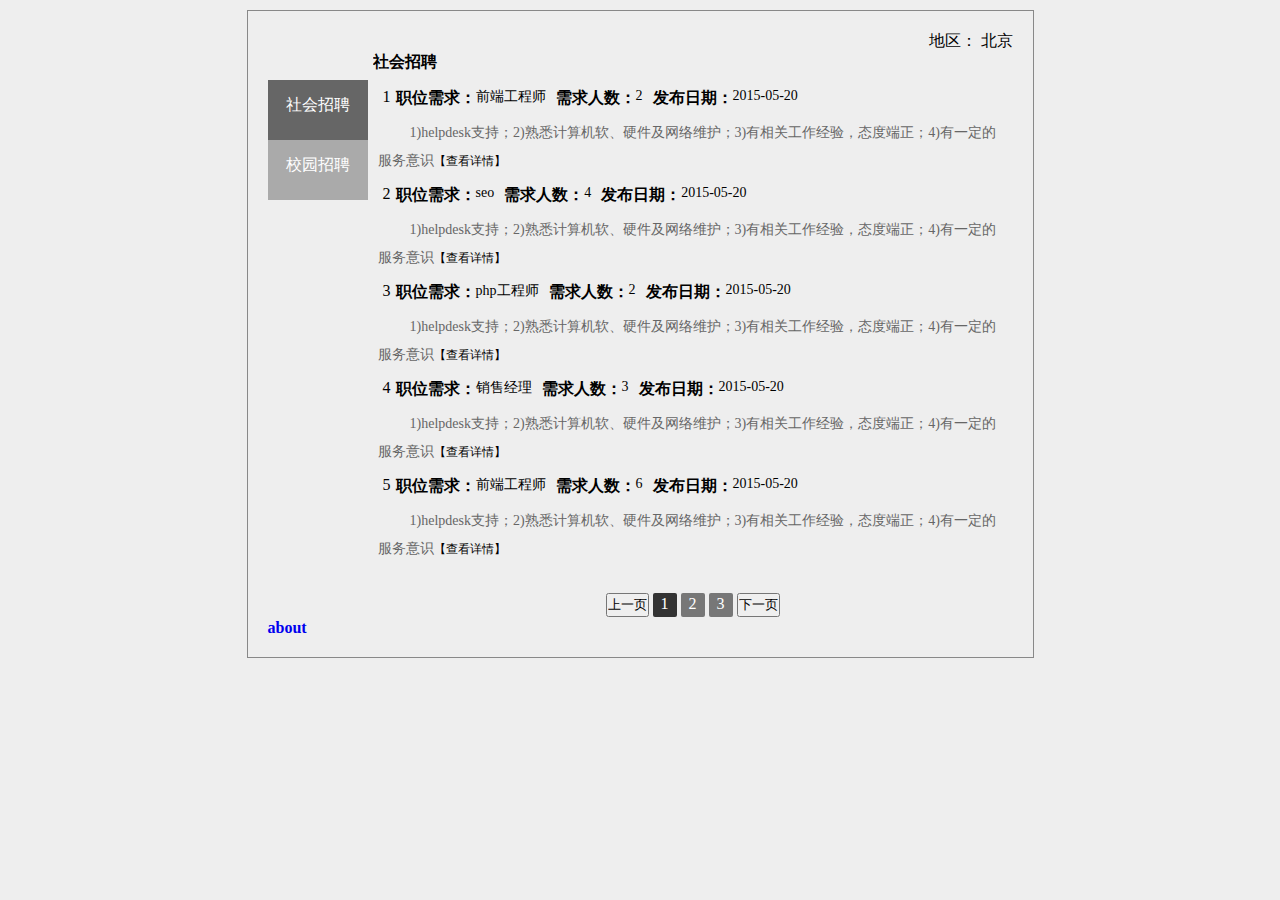
<file: index.html>
<!doctype html>
<html>

<head>
    <meta charset="utf-8">
    <title>无标题文档</title>
    <link rel="stylesheet" href="css/reset.css" />
    <link rel="stylesheet" type="text/css" href="./css/index.css">
    <script data-main="./js/index" src="./js/require.js"></script>
</head>

<body>
    <div id="box" class="box">
        <div class="select">
            <label>地区：</label>
            <div id="status">加载中...</div>
        </div>
        <div id="left">
            <a href="?world">社会招聘</a>
            <a href="?shool">校园招聘</a>
        </div>
        <div id="right">
            <h2>社会招聘</h2>
            <ul class="list" id="list"></ul>
            <div id="footer">
                <input type="button" value="上一页" />
                <div id="page"><!--<a href="javascript:;">1</a>--></div>
                <input type="button" value="下一页" />
            </div>
        </div>
        <strong><a href="./about.html">about</a></strong>
    </div>
</body>
</html>
</file>
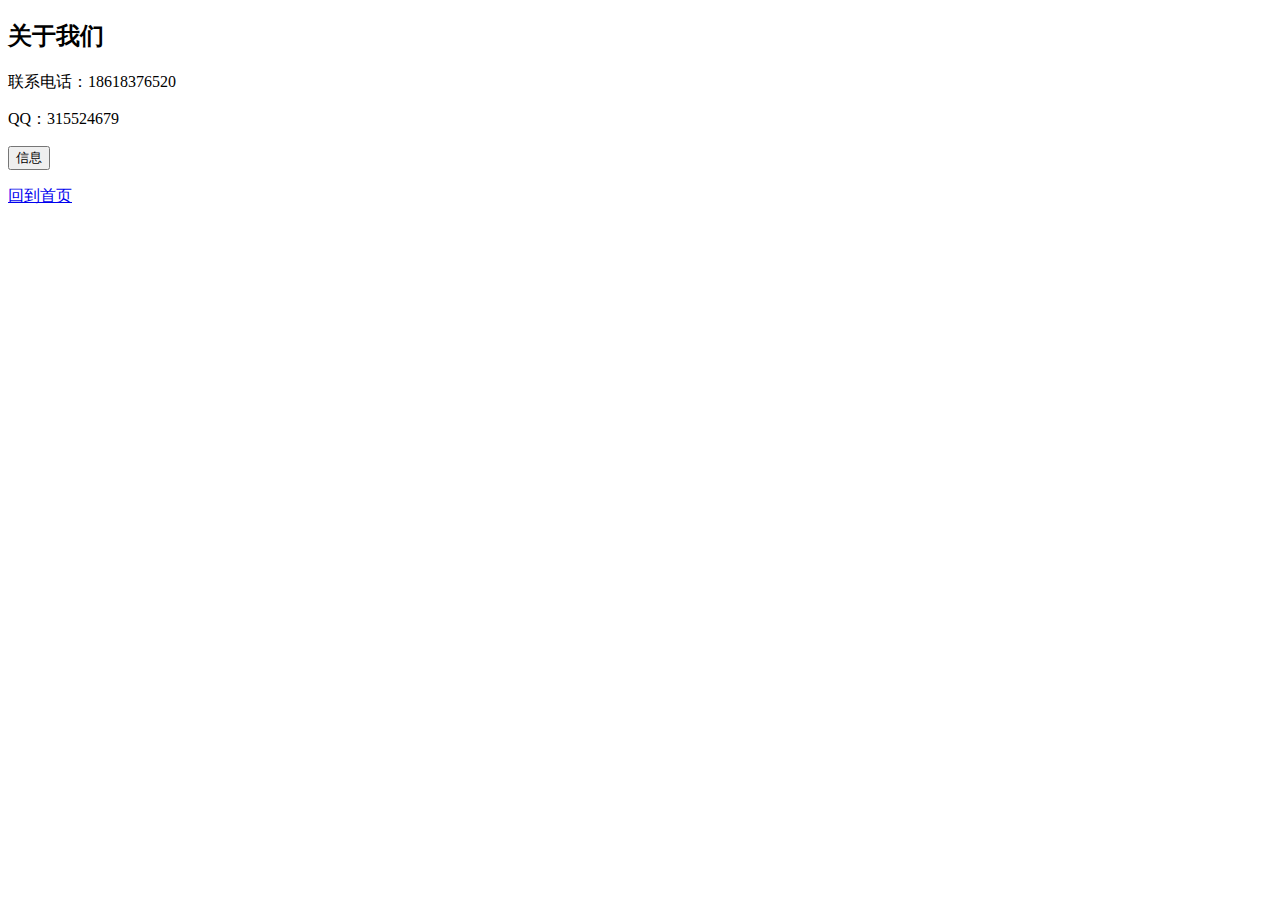
<file: about.html>
<!DOCTYPE html>
<html lang="en">
<head>
	<meta charset="UTF-8">
	<title>Document</title>
	<link rel="stylesheet" type="text/css" href="./css/tip.css">
	<script data-main="./js/about" src="./js/require.js"></script>
</head>
<body>
	<h2>关于我们</h2>
	<p>联系电话：18618376520</p>
	<p>QQ：315524679</p>
	<input type="button" value="信息" id="info">
	<p><a href="./index.html">回到首页</a></p>
</body>
</html>
</file>
<file: css/index.css>
h2 {
    padding: 0;
    margin: 0;
    font-size: 16px
}

.box {
    width: 745px;
    padding: 20px;
    border: 1px solid #888;
    margin: 10px auto;
    overflow: hidden
}

.list {
    margin-top: 10px;
    background: #eee;
    padding: 5px;
    height: 490px;
}

.list li {
    margin-bottom: 10px
}

.list a {
    font: 12px "微软雅黑";
    color: #000;
}

dl {
    float: left;
    width: 600px;
    margin-bottom: 10px
}

dt,
dd {
    float: left;
    font: 16px "微软雅黑";
}

dt {
    font-weight: bold
}

dd {
    margin-right: 10px;
    font-size: 14px
}

p {
    text-indent: 32px;
    color: #666;
    font: 14px/28px "微软雅黑"
}

.list span {
    float: left;
    padding: 0 5px;
    font: 16px "微软雅黑";
}

#footer {
    height: 26px;
    display: table;
    margin: 10px auto 0;
}

#footer input {
    float: left;
    height: 24px;
}

#page {
    display: table;
    float: left;
    overflow: hidden;
    margin: 0 2px;
}

#page a {
    background: rgba(0, 0, 0, 0.5);
    display: block;
    width: 20px;
    height: 20px;
    margin: 0 2px;
    float: left;
    color: #fff;
    padding: 2px;
    text-align: center;
    border-radius: 2px;
    background-color: #000000\9
}

#page a.active {
    background: #333;
}

#left {
    width: 100px;
    float: left;
    margin-top: 28px;
    margin-right: 5px
}

#right {
    width: 640px;
    float: left;
    overflow: hidden
}

#left a {
    display: block;
    height: 60px;
    line-height: 50px;
    text-align: center;
    color: #fff;
    background: #aaa;
}

#left a:hover {
    background: #666
}

#left a.show {
    background: #666
}

.select {
    text-align: right;
}

#status {
    display: inline-block;
}
</file>
<file: css/tip.css>
@charset "utf-8";

/* info-tip */

.info-tip {
    position: absolute;
    top: 55px;
    left: 50%;
    width: 350px;
    margin-left: -175px;
    text-align: center;
    line-height: 24px;
    border: 1px solid #e1e1e1;
    border-radius: 5px;
    z-index: 1003;
    border-radius: 3px;
    background-color: #fff;
}

.info-tip .dialog-header {
    line-height: 40px;
    border-bottom: 1px solid #e1e1e1;
    padding-left: 20px;
    text-align: left;
    font-size: 14px;
    font-weight: bold;
}

.info-tip .dialog-footer .dialog-btn {
    padding: 0 24px;
}

.info-tip .p {
    padding: 20px 10px;
    font-size: 14px;
    color: #333;
}

.info-tip .icon {
    background: url(../images/icon.png?v=@@timestamp) no-repeat scroll -72px 12px transparent;
    height: 20px;
    width: 20px;
    display: inline-block;
    vertical-align: middle;
    margin-right: 10px;
}

.info-tip .icon_success {
    background-position: -163px -207px;
}

.info-tip .icon_fail {
    background-position: -203px -207px;
}

.info-tip .icon_info {
    background-position: -243px -207px;
}

.info-tip .text {
    display: block;
    line-height: 24px;
    font-size: 14px;
    color: #333;
}

.info-tip .close {
    float: right;
    position: relative;
    top: 7px;
    right: 4px;
    line-height: 1;
    font-size: 26px;
    font-weight: 700;
    color: #000;
    text-shadow: 0 1px 0 #fff;
    opacity: 0.2;
    filter: alpha(opacity=20);
}

.info-tip .close:hover {
    color: #000;
    text-decoration: none;
    cursor: pointer;
    opacity: .5;
    filter: alpha(opacity=50);
}

.overlay {
    position: fixed;
    z-index: 1002;
    top: 0;
    left: 0;
    height: 100%;
    width: 100%;
    background-color: #000;
    opacity: .5;
    display: none;
    -moz-user-select: none;
    -webkit-user-select: none;
    -ms-user-select: none;
}


.confirm-btn-low {
    width: 120px;
    height: 38px;
    line-height: 38px;
    border-radius: 3px;
    display: inline-block;
    text-align: center;
    font-size: 14px;
    border: 1px solid transparent;
}
</file>
